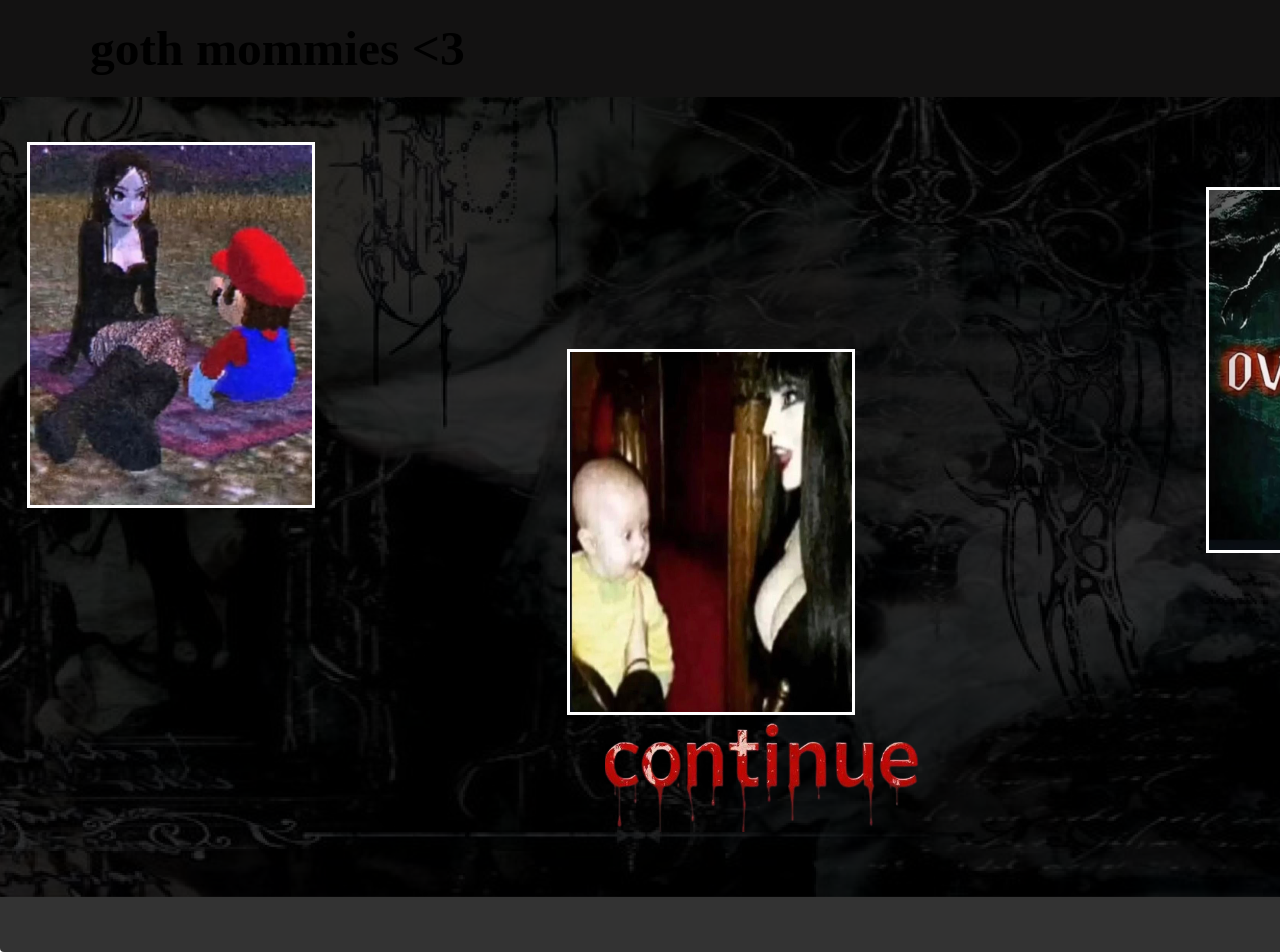
<file: index.html>
<html>
    <head>
        <link rel="stylesheet" href="style.css">
        <title>Goth Mommy Website</title>
</head>
<style>
</style>
    <body>
        <header>     
            <h1>goth mommies &lt;3 </h1>
        </header>
        
<div class="center-box">
        <div class="left-box">
             <img id="left-img" src="mario.jpg" alt="">
        </div>

        <div class="middle-box">
              <img id="center-img" src="staring.jpg" alt="">
        </div>

        <div class="right-box">
             <img id="right-img" src="ovulating.jpg" alt="">
        </div>

            <button id="Button"> </button>
</div>

<audio id="mysound" src="website.mp3"></audio>

<script>
document.getElementById("Button").onclick = function() {

    // Remove only children inside center-box
    document.querySelectorAll(".center-box > div").forEach(child => {
        child.style.display = "none";
    });

    // Remove button itself
    this.style.display = "none";

    // Add new text
    const message = document.createElement("h2");
    message.innerText = "You're a good boy.";
    message.style.color = "white";
    message.style.textAlign = "center";
    message.style.marginTop = "40vh";

    document.querySelector(".center-box").appendChild(message);

    // Play audio
    document.getElementById("mysound").play();
};
</script>

    </body>
</file>
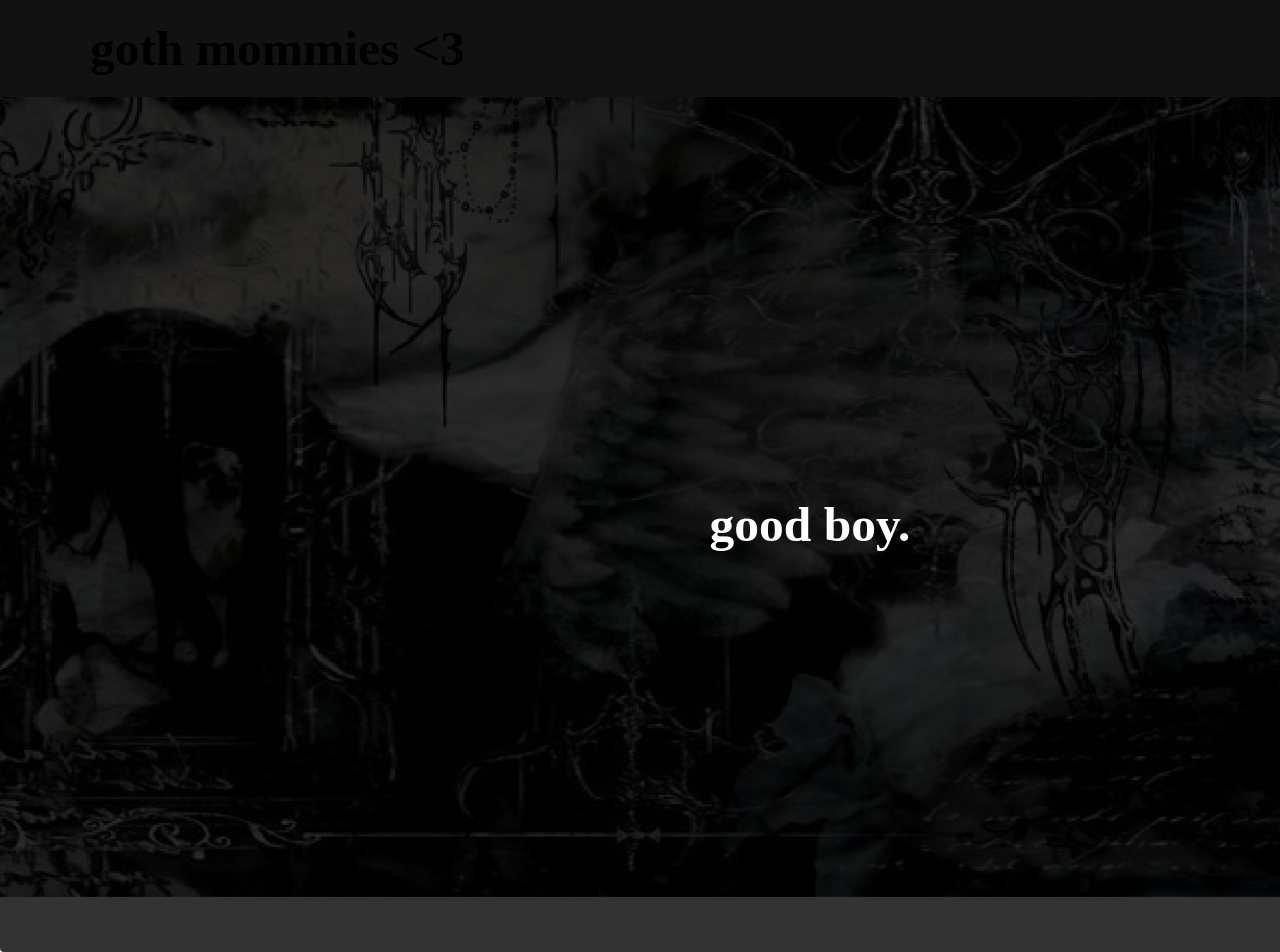
<file: goodboy.html>
<html>
    <head>
        <link rel="stylesheet" href="style.css">
        <title>Goth Mommy Website</title>
</head>
<style>
</style>
    <body>
       

        <header>     
            <h1>goth mommies &lt;3 </h1>
        </header>
        
<div class="center-box">  
      <h4 style="color: white;">
        good boy.
      </h4>     
</div>
       
     <audio autoplay>
            <source> src="website.mp3" type="audio/mpeg">
        </audio>

        <script>
    window.onload = function() {
        const audio = new Audio("website.mp3");
        audio.play();
    };
</script>

    </body>
</file>
<file: style.css>
:root {
    --black: rgb(19, 18, 18);
    --primary: rgb(97,34,82)
}


body {
    overflow-y: hidden;
    margin: 0;
    padding: 0;
    min-height: 100vh;
    background-image: url("gothbackground.png");
    background-size: cover;
    background-repeat: repeat;
    background-position: center;
    background-attachment: fixed;
}

header {
    background-color: var(--black);
    padding: 20px 0;          /* controls bar thickness */
    text-align: left;
}

h1 {
    margin: 0;
    padding-left: 10vh;
    font-size: 5.5vh;           /* scale with screen size */
    color: white);
}

h2 {
  background-size: 0vh;
  padding-top: 0vh;
  padding-bottom: 500px;
  padding-left: 7vw;
  padding-right: 1vw;
  text-align: left;
  font-size: 5vh;
  color: var(--black);
}

h3 {
  text-align: center;
  font-size: 5vh;
  color: var(--primary);
}

h4 {
    margin: 0;
    padding-left: 10vh;
    font-size: 5.5vh;           /* scale with screen size */
    color: white);
}

button.comingsoon {
  pointer-events: none;
  cursor: not-allowed;         
  text-align: center;
  display: inline-block;
  font-size: 2vh; 
}

.center-box {
text-size-adjust: 100%;
  text-align: center;
  display: flex;
  justify-content: center;
  align-items: center;
  height: 100vh;
  position: relative;
    width: 170vh;
    height: 95vh;
    background: rgba(0, 0, 0, 0.8); /* 0.5 = 50% opacity */
    margin: 0 auto;
    margin-top: 0px;
    border-radius: 4px;
}

.center-box div{
  object-fit: cover;
  position: absolute;
  width: 22vw;
  height: 40vh;
  border: 3px solid white;
  overflow: hidden;
}

.left-box {
  top: 5vh;
  left: 3vh;
}

.middle-box {
  top: 28vh;
  left: 63vh;
}

.right-box {
  top: 10vh;
  right: 4vh;
}

img {
  width: 100%;
  height: 100%;
  object-fit: fill;
  display: block;
}

body {
    position: relative;
    min-height: 100vh;
}

#Button {
  background-color: transparent;
    cursor: pointer;
    background-image: url("continue.png");
    background-size: cover;
    background-position: center;
    width: 320px;
    height: 130px;
    border: none;
    font-family: 'Gill Sans', 'Gill Sans MT', Calibri, 'Trebuchet MS', sans-serif;
    color: darkred;
    position: absolute;
    bottom: 120px;   /* distance from bottom */
    left: 50%;
    transform: translateX(-50%);
}
</file>
